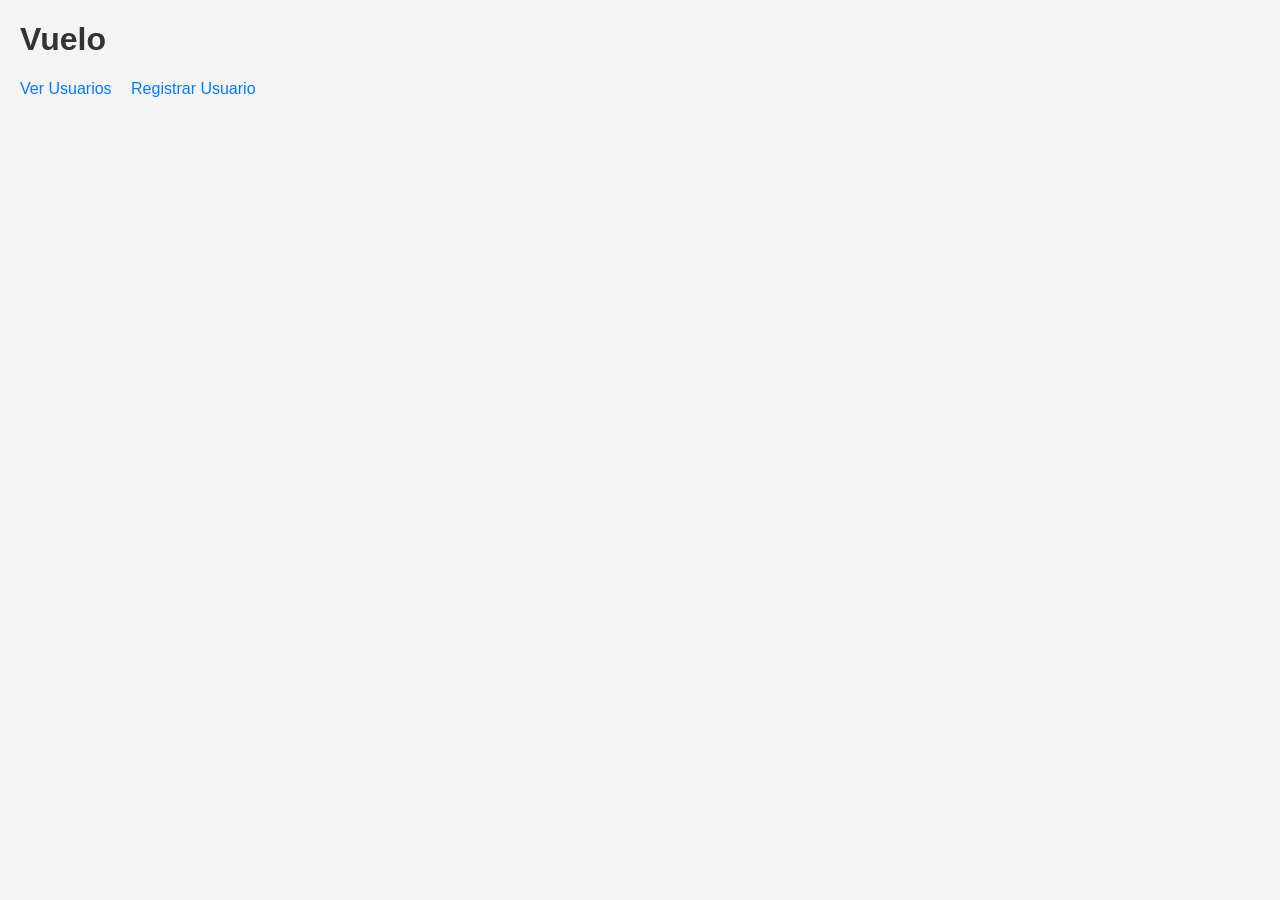
<file: templates/index.html>
<!DOCTYPE html>
<html>
<head>
  <link rel="stylesheet" href="/static/style.css">
  <title>Inicio</title>
</head>
<body>
  <h1>Vuelo</h1>
  <nav>
    <a href="/usuarios">Ver Usuarios</a>
    <a href="/registrar">Registrar Usuario</a>
  </nav>
</body>
</html>
</file>
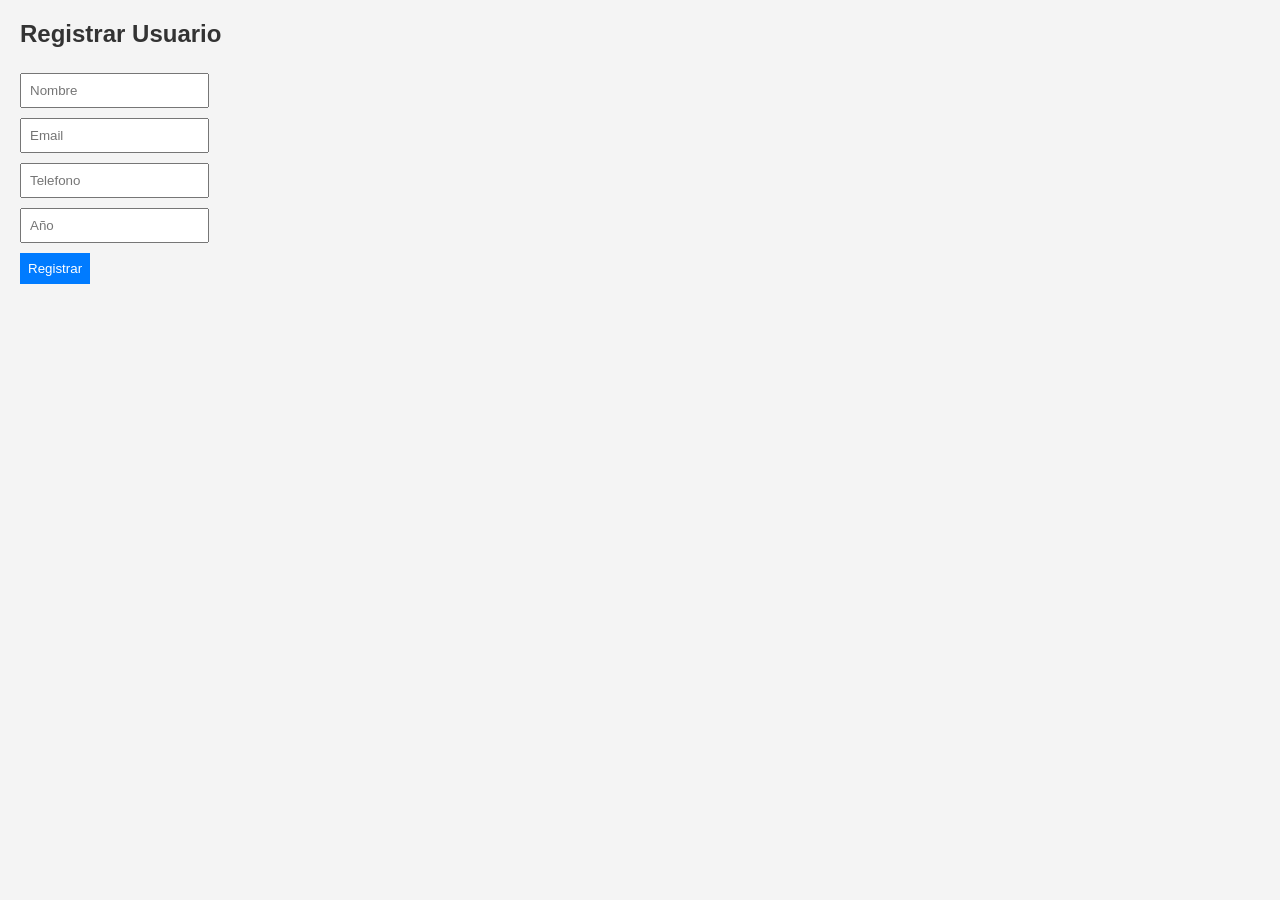
<file: templates/registrar.html>
<!DOCTYPE html>
<html>
<head>
  <link rel="stylesheet" href="/static/style.css">
  <title>Registrar Obra</title>
</head>
<body>
  <h2>Registrar Usuario</h2>
  <form method="post" enctype="multipart/form-data">
    <input type="text" name="nombre" placeholder="Nombre" required><br>
    <input type="email" name="email" placeholder="Email" required><br>
    <input type="umber" name="telefono" placeholder="Telefono" required><br>
    <input type="number" name="año" placeholder="Año" required><br>
    <button type="submit">Registrar</button>
  </form>
</body>
</html>
</file>
<file: static/style.css>
body {
  font-family: Arial, sans-serif;
  background-color: #f4f4f4;
  margin: 20px;
  padding: 0;
}
h1, h2 {
  color: #333;
}
nav a {
  margin-right: 15px;
  text-decoration: none;
  color: #007BFF;
}
input, button {
  margin: 5px 0;
  padding: 8px;
}
button {
  background-color: #007BFF;
  color: white;
  border: none;
  cursor: pointer;
}
button:hover {
  background-color: #0056b3;
}
</file>
